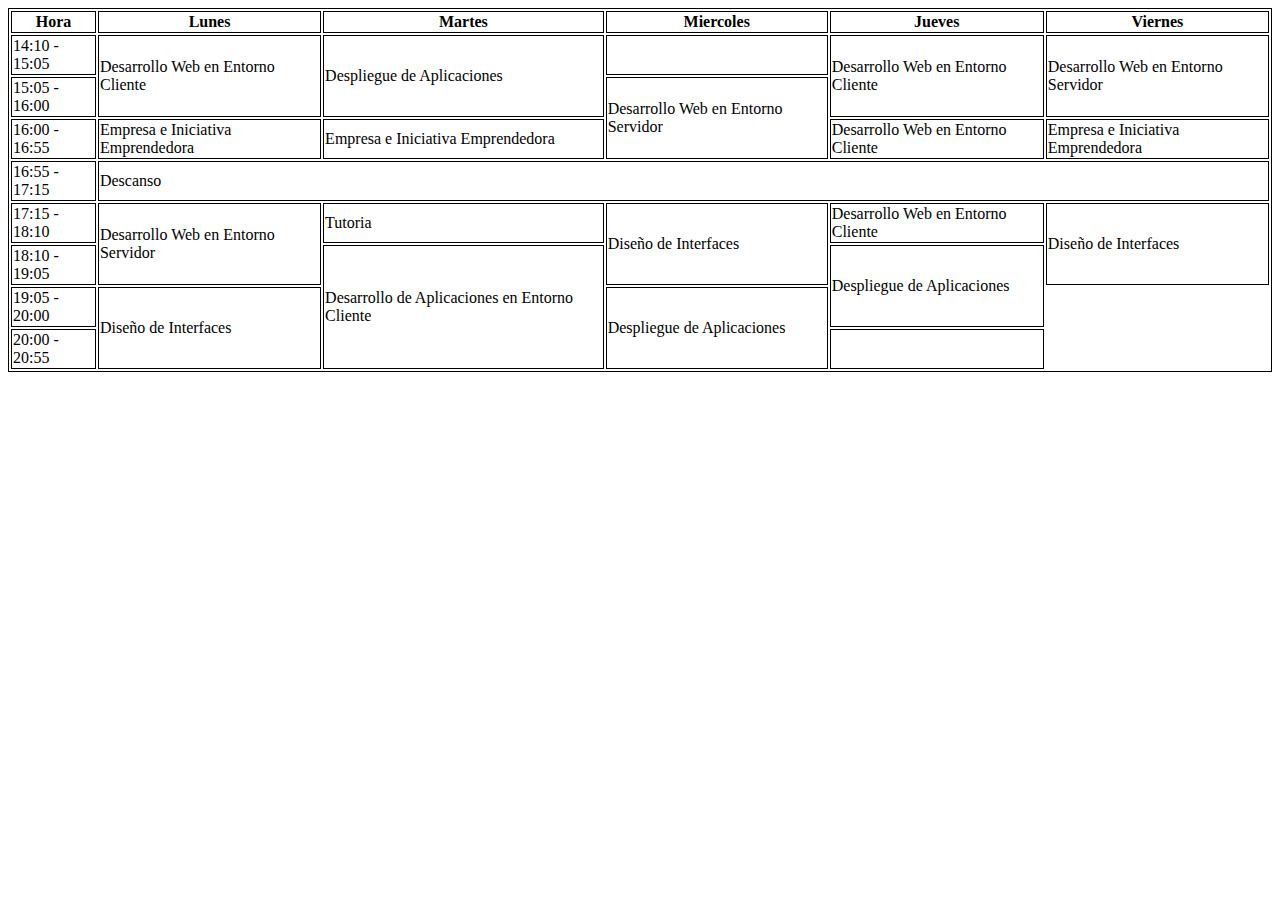
<file: index.html>
<!DOCTYPE html>
<html>
<head>
    <style>
        table, th, td {
            border: 1px solid black;
        }
    </style>
	<title>Jesus_Marchante</title>
</head>
<body>

    <table class="default">
        <tr>
          <th>Hora</th>
          <th>Lunes</th>
          <th>Martes</th>
          <th>Miercoles</th>
          <th>Jueves</th>
          <th>Viernes</th>
        </tr>
        <tr>
            <td>14:10 - 15:05</td>
            <td rowspan="2">Desarrollo Web en Entorno Cliente</td>
            <td rowspan="2">Despliegue de Aplicaciones</td>
            <td></td>
            <td rowspan="2">Desarrollo Web en Entorno Cliente</td>
            <td rowspan="2">Desarrollo Web en Entorno Servidor</td>
        </tr>
        <tr>
            <td>15:05 - 16:00</td>
            <td rowspan="2">Desarrollo Web en Entorno Servidor</td>
            
        </tr>
        <tr>
            <td>16:00 - 16:55</td>
            <td>Empresa e Iniciativa Emprendedora</td>
            <td>Empresa e Iniciativa Emprendedora</td>
            <td>Desarrollo Web en Entorno Cliente</td>
            <td>Empresa e Iniciativa Emprendedora</td>
        </tr>
        <tr>
            <td>16:55 - 17:15</td>
            <td colspan="5">Descanso</td>
            
        </tr>
        <tr>
            <td>17:15 - 18:10</td>
            <td rowspan="2">Desarrollo Web en Entorno Servidor</td>
            <td>Tutoria</td>
            <td rowspan="2">Diseño de Interfaces</td>
            <td>Desarrollo Web en Entorno Cliente</td>
            <td rowspan="2">Diseño de Interfaces</td>
        </tr>
        <tr>
            <td>18:10 - 19:05</td>
            <td rowspan="3">Desarrollo de Aplicaciones en Entorno Cliente</td>
            <td rowspan="2">Despliegue de Aplicaciones</td>
            
        </tr>
        <tr>
            <td>19:05 - 20:00</td>
            <td rowspan="2">Diseño de Interfaces</td>
            <td rowspan="2">Despliegue de Aplicaciones</td>
        </tr>
        <tr>
            <td>20:00 - 20:55</td>
            <td></td>
        </tr>
    </table>

</body>
</html>
</file>
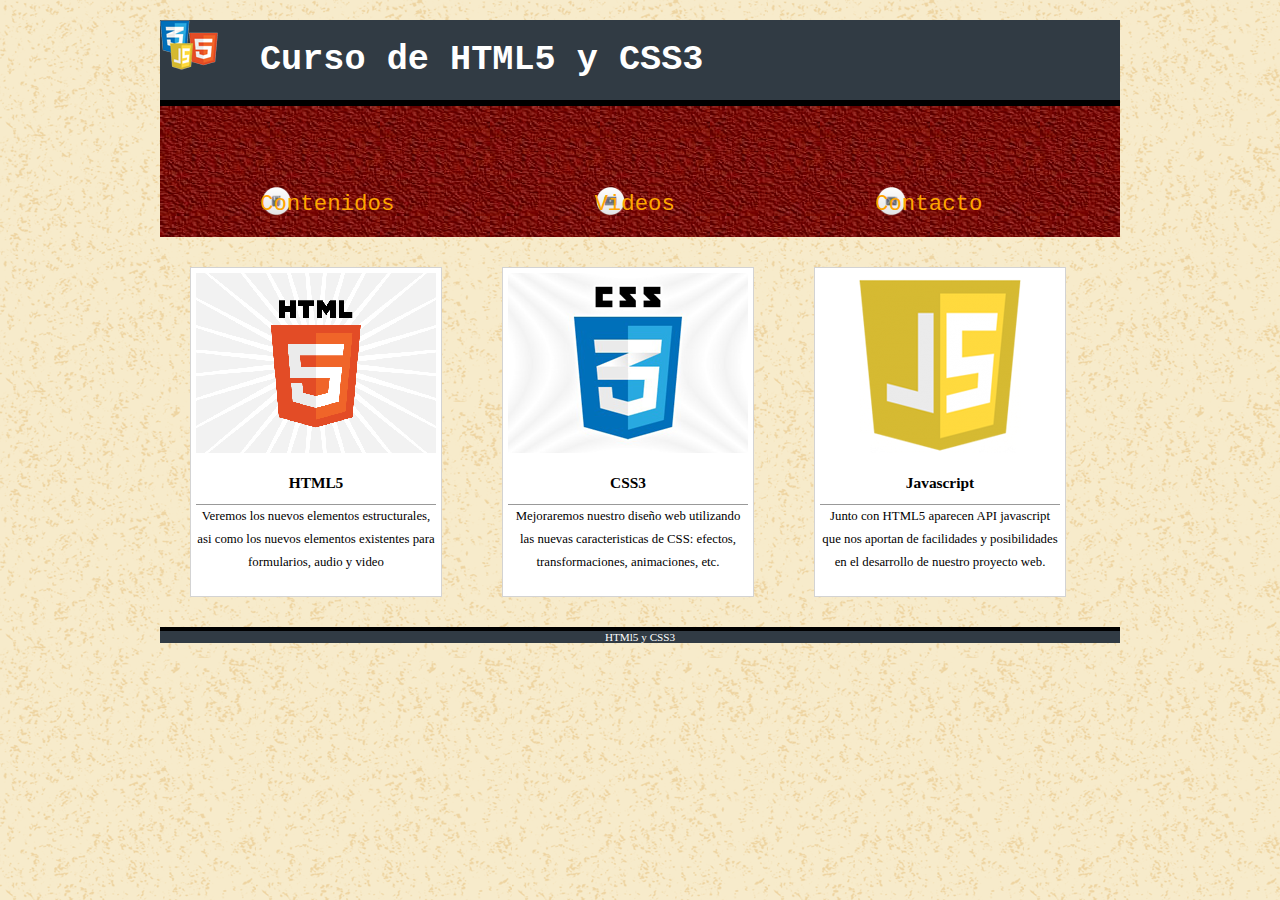
<file: Practica 3-2-2/index.html>
<!DOCTYPE html>
<html lang="en">
<head>
    <meta charset="UTF-8">
    <meta name="viewport" content="width=device-width, initial-scale=1.0">
    <title>Pagina Web</title>
    <link rel="stylesheet" href="style/style.css">
</head>
<body>
    <div id="page">
        <div id="header">
            <header>
                <h1>Curso de HTML5 y CSS3</h1>
            </header>
        </div>
        <div id="nav">
            <ul>
                <li id="contenidos">
                    <a href="#">Contenidos</a>
                </li>
                <li id="videos">
                    <a href="#">Videos</a>
                </li>
                <li id="contactos">
                    <a href="#">Contacto</a>
                </li>
            </ul>
        </div>
        <div id="content">
            <div class="article">
                <img src="imgs/html5.png" alt="HTML5">
                <div class="article_header">
                    <h2>HTML5</h2>
                </div>
                <p>Veremos los nuevos elementos estructurales, asi como los nuevos elementos existentes para formularios, audio y video</p>
            </div>
            <div class="article">
                <img src="imgs/css3.png" alt="CSS3">
                <div class="article_header">
                    <h2>CSS3</h2>
                </div>
                <p>Mejoraremos nuestro diseño web utilizando las nuevas caracteristicas de CSS: efectos, transformaciones, animaciones, etc.</p>
            </div>
            <div class="article">
                <img src="imgs/javascript.png" alt="JS">
                <div class="article_header">
                    <h2>Javascript</h2>
                </div>
                <p>Junto con HTML5 aparecen API javascript que nos aportan de facilidades y posibilidades en el desarrollo de nuestro proyecto web.</p>
            </div>
        </div>
        <div id="footer">
            <footer>
                <p>HTMl5 y CSS3</p>
            </footer>
        </div>

    </div>
</body>
</html>
</file>
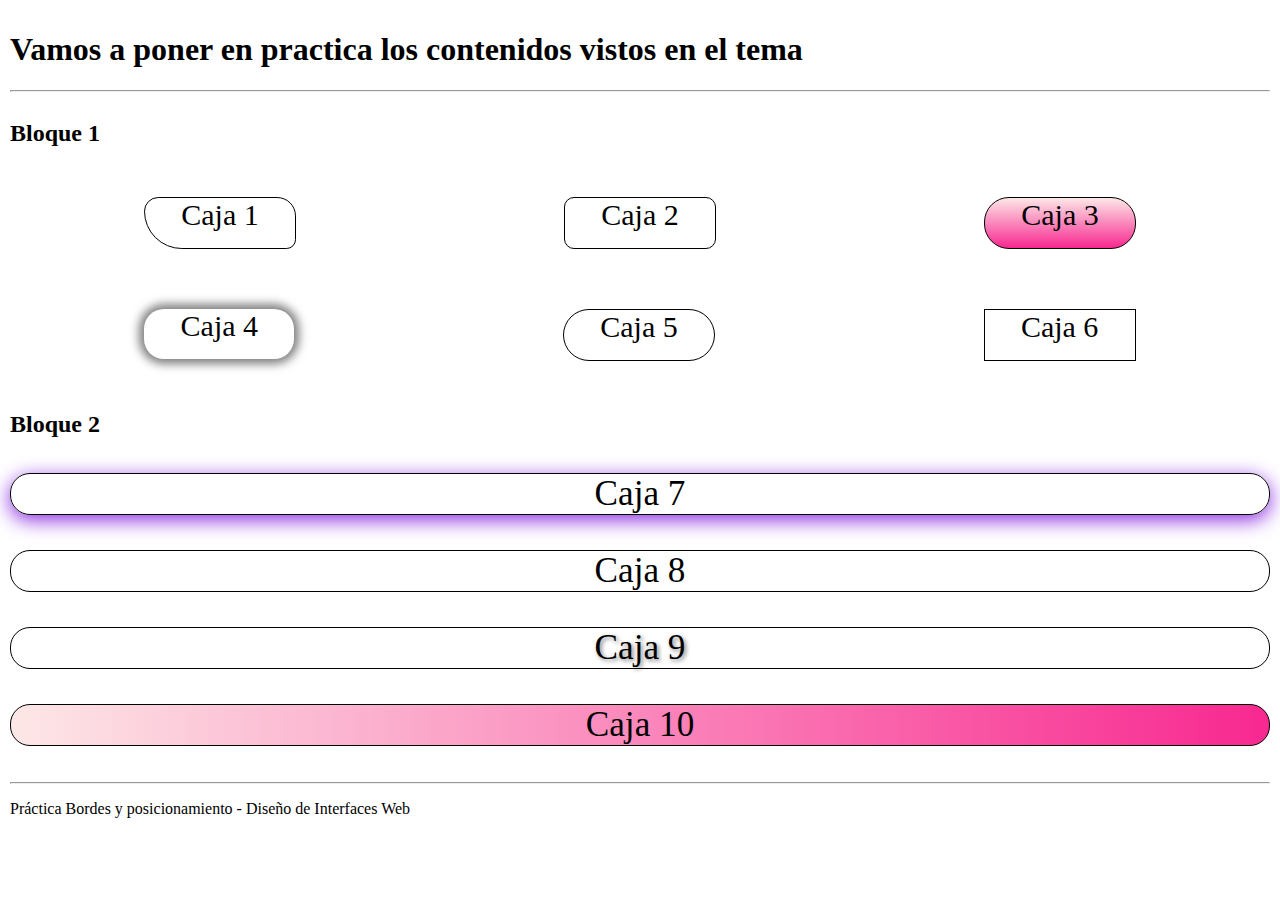
<file: PracticaBordesPosicionamiento/index.html>
<!DOCTYPE html>
<html lang="en">
<head>
    <meta charset="UTF-8">
    <meta name="viewport" content="width=device-width, initial-scale=1.0">
    <title>Document</title>
    <link rel="stylesheet" href="style/style.css">
</head>
<body id="page">
    <div id="header">
        <header>
            <h1>Vamos a poner en practica los contenidos vistos en el tema</h1>
        </header>
        <hr>
    </div>
    <div id="bloques">
        <div id="bloque1">
            <h2>Bloque 1</h2>
            <div id="bloque_arriba">
                <p id="c1">Caja 1</p>
                <p id="c2">Caja 2</p>
                <p id="c3">Caja 3</p>
            </div>

            <div id="bloque_abajo">
                <p id="c4">Caja 4</p>
                <p id="c5">Caja 5</p>
                <p id="c6">Caja 6</p>
            </div>
        </div>
        <div id="bloque2">
            <h2>Bloque 2</h2>
            <div id="ultimos_bloques">
                <p id="c7">Caja 7</p>
                <p id="c8">Caja 8</p>
                <p id="c9">Caja 9</p>
                <p id="c10">Caja 10</p>
            </div>
        </div>
    </div>
    <hr>
    <div id="footer">
        <footer>
            <p>Práctica Bordes y posicionamiento - Diseño de Interfaces Web</p>
        </footer>
    </div>
</body>
</html>
</file>
<file: Practica 3-2-2/style/style.css>
*{
    margin: 0px;
    padding: 0px;
}
body{
    padding: 20px;
    text-align: center;
    background-image: url("../imgs/old_map.png");
}
#page{
    width: 960px;
    text-align: left;
    margin-top: 0px;
    margin-bottom: 0px;
    margin-right: auto;
    margin-left: auto;
}
header{
    font-family: Courier;
    color: white;
    font-size: 1.1em;
    border-bottom: 6px black solid;
    background: url(../imgs/logo.png);
    background-repeat: no-repeat; /** Para no repetir la img.*/
    padding-top: 20px;
    padding-bottom: 20px;
    padding-left: 100px;
    padding-right: 100px;
    background-color: #313B44;
}
#nav{
    font-family: courier;
    font-size: 1.4em;
    color: silver;
    text-align: center;
    background-image: url("../imgs/red015.jpg");
}
ul{
    padding-top: 80px;
    margin-top: 0px;
    margin-right: 100px;
    margin-bottom: 20px;
    margin-left: 100px;
    list-style: none; /** Eliminar puntos de la lista.*/
    display: flex;
    text-align: center;
    cursor: default;
}
#nav{
    list-style: none;
    padding: 0px;
    display: flex;
}
#nav li{
    margin-right: 200px;
    display: flex;
    align-items: center;
}
#nav li a{
    display: block;
    padding-top: 5px;
    text-decoration: none; /** Eliminar subrayado*/
    color: orange;
}
#nav li a:hover{
    color:white;
}
#contenidos{
    background-image: url(../imgs/book.png);
    background-size: contain;
    background-repeat: no-repeat;
}
#videos{
    background-image: url(../imgs/film.png);
    background-size: contain;
    background-repeat: no-repeat;
}
#contactos{
    background-image: url(../imgs/mail.png);
    background-size: contain;
    background-repeat: no-repeat;
}
#content{
    font-family: verdana;
    font-size: 0.8em;
    background: url("../imgs/lgrey008.jpg");
}
.article{
    width: 240px;
    border: 1px lightgray solid;
    background-color: white;
    text-align: center;
    line-height: 1.8em; /**Alto de linea*/
    padding-top: 5px;
    padding-right: 5px;
    padding-left: 5px;
    padding-bottom: 22px;
    margin: 30px;
    float: left; /**Para que floten a la izq.*/
}
.article_header{
    border-bottom: 1px #999999 solid;
}
h2{
    padding: 10px;
    font-size: 1.2em;
}
#footer{
    color: white;
    font-size: 0.7em;
    text-align: center;
    clear: both;
    background-color: #313B44;
    border-top: 4px black solid;
    margin-top: 15px;
    margin-bottom: 15px;
}
</file>
<file: PracticaBordesPosicionamiento/style/style.css>
body{
    margin: 0px;
    padding: 10px;
}
#bloque1{
    display: flex;
    flex-direction: column;
}
#bloque_arriba, #bloque_abajo{
    display: flex;
    justify-content: space-around;
}

#c1{
    border-top-right-radius: 20px;
    border-top-left-radius: 15px;
    border-bottom-left-radius: 40px;
    border-bottom-right-radius: 10px;
    border: 1px black solid;
    width: 150px;
    height: 50px;
    text-align: center;
    font-size: 30px;
}
#c2{
    border: 1px black solid;
    width: 150px;
    height: 50px;
    text-align: center;
    font-size: 30px;
    border-radius: 10px;
}
#c3{
    border: 1px black solid;
    width: 150px;
    height: 50px;
    text-align: center;
    font-size: 30px;
    border-radius: 25px;
    background: linear-gradient(to bottom, #fde7e7, #f82890);
}
#c4{
    width: 150px;
    height: 50px;
    text-align: center;
    font-size: 30px;
    border: none;
    border-radius: 20px;
    box-shadow: 0 0 10px 5px rgba(0, 0, 0, 0.5);
}
#c5{
    border: 1px black solid;
    width: 150px;
    height: 50px;
    text-align: center;
    font-size: 30px;
    border-radius: 30px;
}
#c6{
    border: 1px black solid;
    width: 150px;
    height: 50px;
    text-align: center;
    font-size: 30px;
}
#bloque2 #ultimos_bloques{
    text-align: center;
}
#ultimos_bloques p{
    border: 1px black solid;
    height: 40px;
    font-size: 2.2em;
    border-radius: 20px;
}
#c7{
    box-shadow: 0 5px 20px blueviolet;
}
#c9{
    text-shadow: 2px 2px 4px rgba(0, 0, 0, 0.5);
}
#c10{
    background: linear-gradient(to right, #fde7e7, #f82890);

}
</file>
